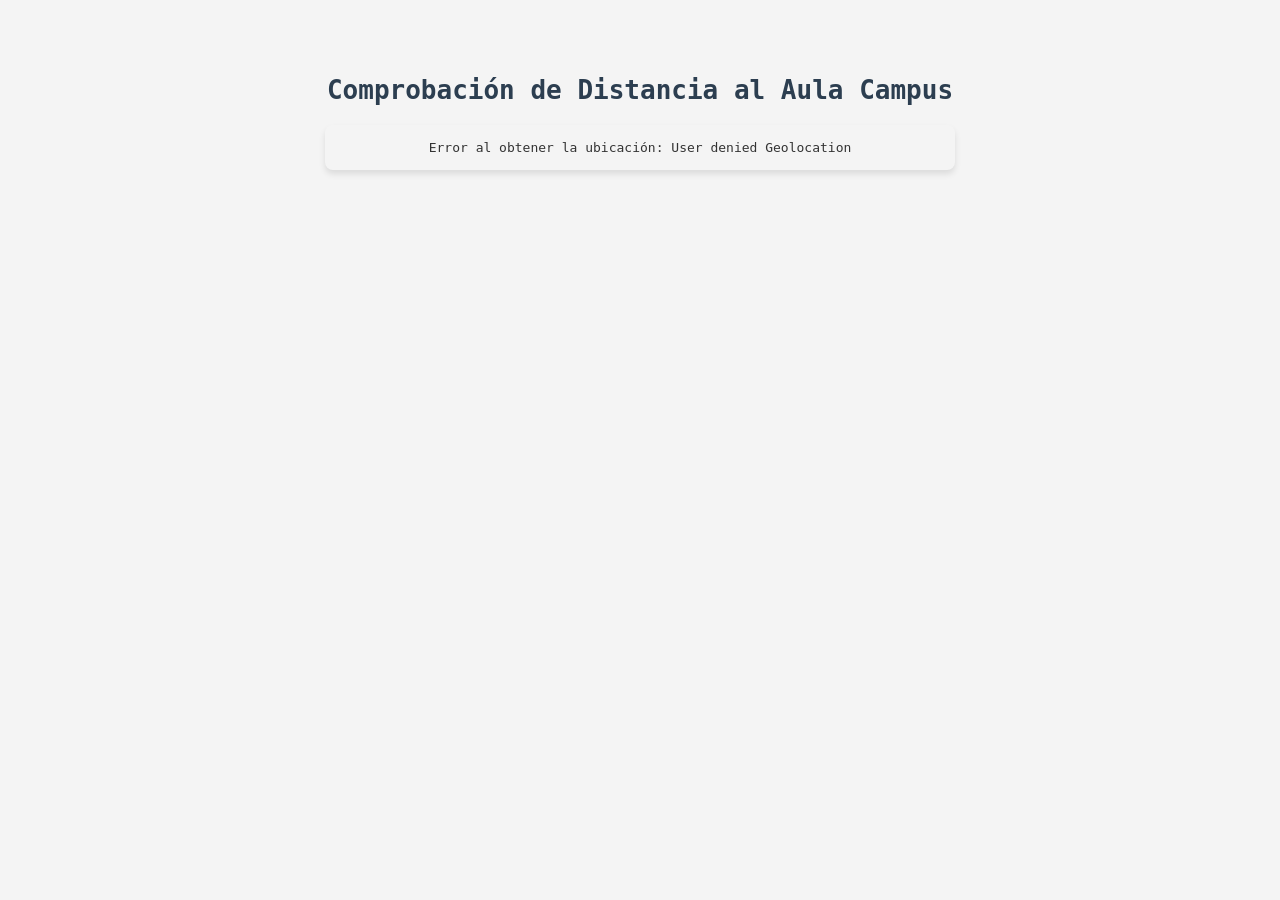
<file: ejercicios/Unidad 7 DWEC/actividad2/index.html>
<!DOCTYPE html>
<html lang="es">
<head>
    <meta charset="UTF-8">
    <title>Unidad 7 - Ejercicio 2</title>
    <link rel="stylesheet" href="styles.css">
    <script type="text/javascript">
        function calcularDistancia(lat1, lon1, lat2, lon2) {
            var dLat = (lat2 - lat1) * Math.PI / 180;
            var dLon = (lon2 - lon1) * Math.PI / 180;
            var a = Math.sin(dLat/2) * Math.sin(dLat/2) + Math.cos(lat1 * Math.PI / 180) * Math.cos(lat2 * Math.PI / 180) * Math.sin(dLon/2) * Math.sin(dLon/2);
            var c = 2 * Math.atan2(Math.sqrt(a), Math.sqrt(1 - a));
            return 6371 * c * 1000; //Para retornar la distancia en metros
        }
        function verificarUbicacion() {
            //Posición de Aula Campus
            var latAulaCampus = 39.5113918;
            var lonAulaCampus = -0.4182201;

            if (navigator.geolocation) {
                navigator.geolocation.getCurrentPosition(function(position) {
                    var distancia = calcularDistancia(latAulaCampus, lonAulaCampus, position.coords.latitude, position.coords.longitude);
                    var mensajeDiv = document.getElementById("mensaje");
                    if (distancia <= 50) {
                        mensajeDiv.innerHTML = "Estás a menos de 50 metros del Aula Campus";
                        mensajeDiv.className = "cerca";
                    } else {
                        mensajeDiv.innerHTML = "Estás a más de 50 metros del Aula Campus";
                        mensajeDiv.className = "lejos";
                    }
                }, function(error) {
                    document.getElementById("mensaje").innerHTML = "Error al obtener la ubicación: " + error.message;
                });
            } else {
                document.getElementById("mensaje").innerHTML = "La geolocalización no está disponible en tu navegador.";
            }
        }
    </script>
</head>
<body onload="verificarUbicacion();">
    <h1>Comprobación de Distancia al Aula Campus</h1>
    <div id="mensaje"></div>
</body>
</html>
</file>
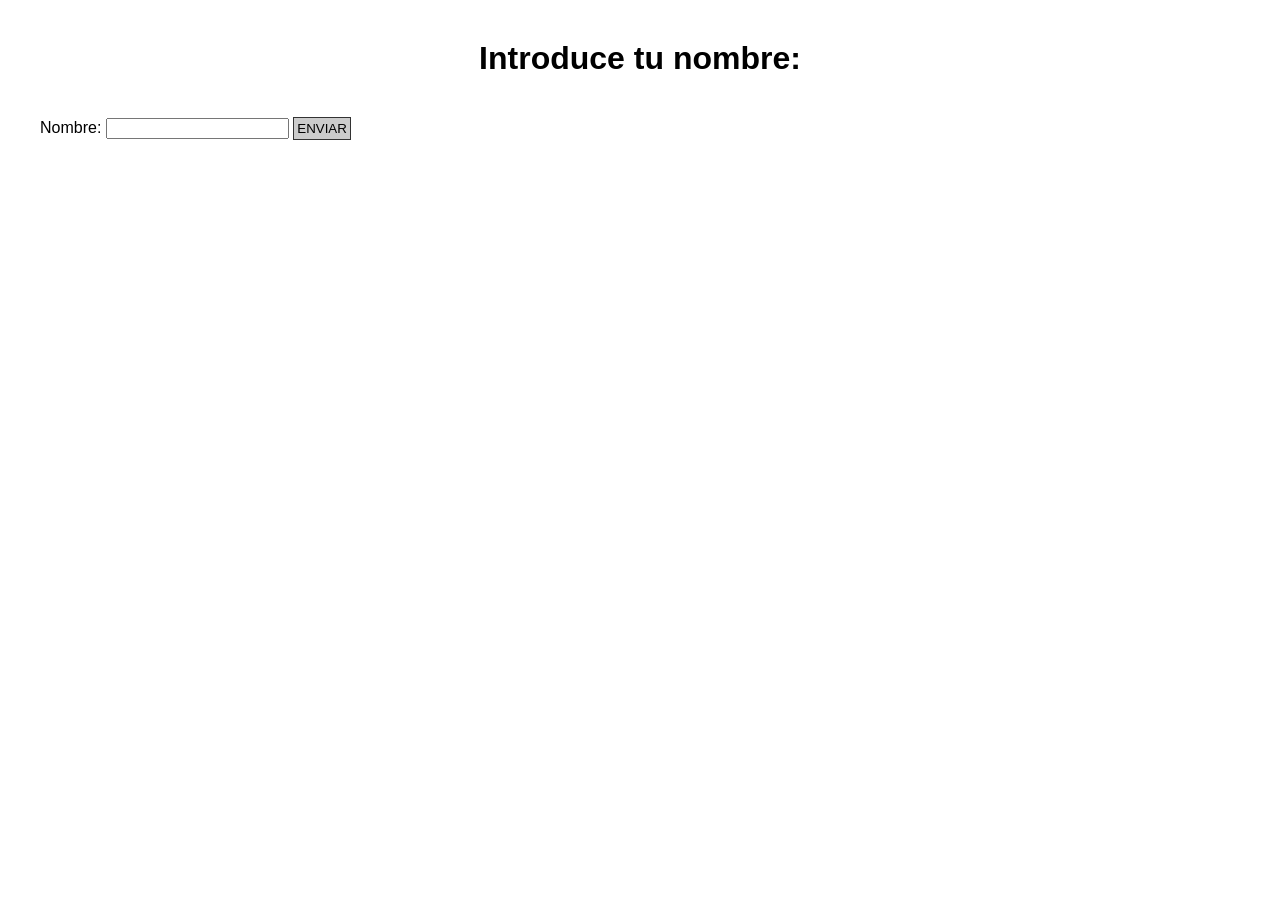
<file: ejercicios/ej1/ejercicio1.html>
<!DOCTYPE html>
<html lang="es">
<head>
    <meta charset="UTF-8">
    <meta name="viewport" content="width=device-width, initial-scale=1.0">
    <title>Tema 5 - Ejercicio 1</title>
    <style>
        * {
            padding: 0px;
            margin: 0px;
            font-family: sans-serif;
        }
        h1{
            text-align: center;
            margin: 40px 0px;
        }
        form{
            margin-left: 40px;
        }
        input[type = "text"] {
            padding: 1px 5px;
        }
        input[type = "submit"]{
            text-transform: uppercase;
            padding: 3px;
            background-color: #ccc;
            border: 1px solid #333;
        }
        input[type = "submit"]:hover{
            background-color: rgb(140, 140, 140);
            border: 1px solid #333;
            transition: all 300ms;
            cursor: pointer;
            color: white;
        }
    </style>
</head>
<body>
    <h1>Introduce tu nombre:</h1>
    <form action="ejercicio1.php" method="post">
        <label for="nombre">Nombre:</label>
        <input type="text" name="Nombre" id="nombre">
        <input type="submit" name="Enviar" value="Enviar">
    </form>
</body>
</html>
</file>
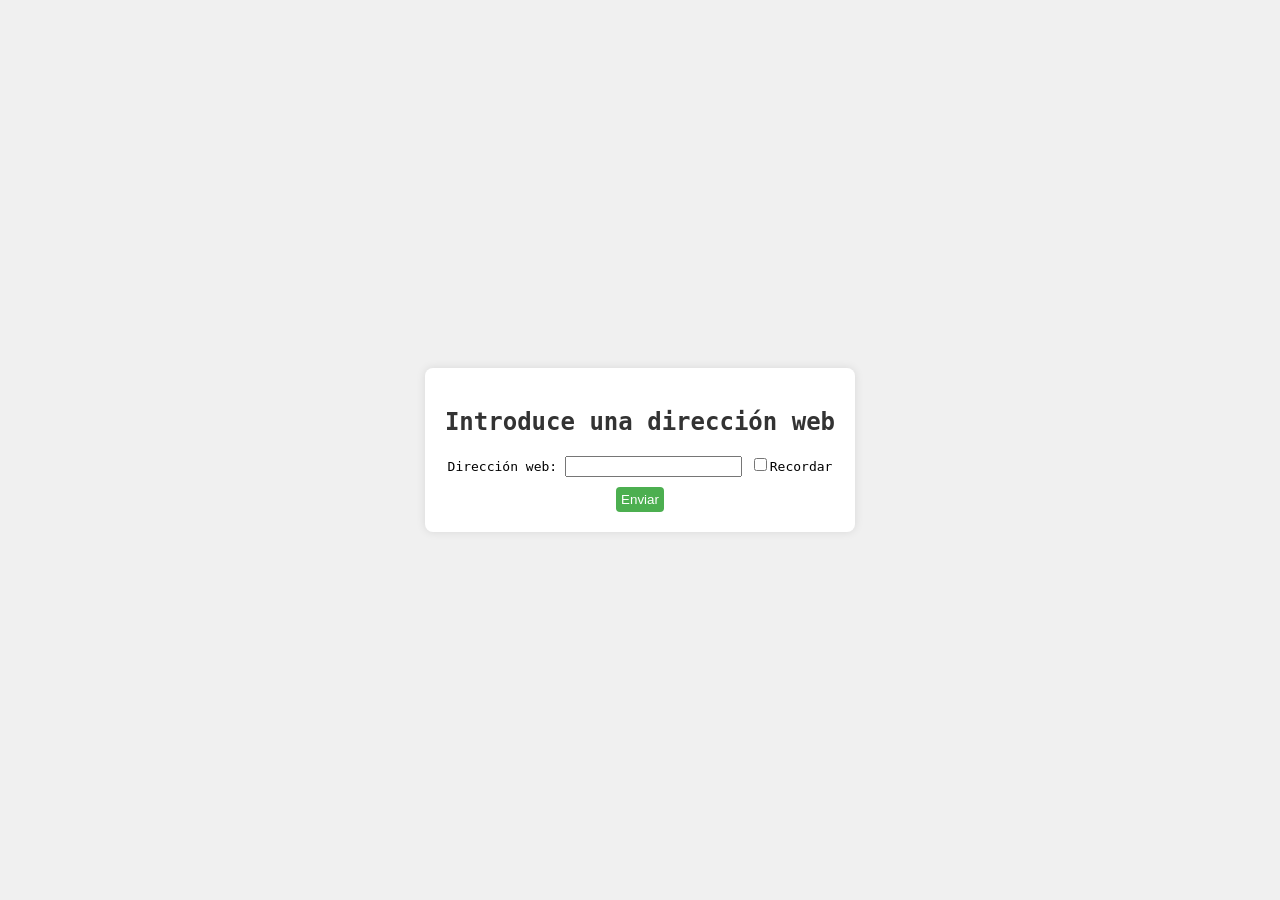
<file: ejercicios/ej2/ejercicio2.html>
<!DOCTYPE html>
<html lang="es">

<head>
    <meta charset="UTF-8">
    <meta name="viewport" content="width=device-width, initial-scale=1.0">
    <title>Tema 5 - Ejercicio 2</title>
    <link rel="stylesheet" href="styles.css" type="text/css">
</head>

<body>
    <div class="form-container">
        <h2>Introduce una dirección web</h2>
        <form action="ejercicio2.php" method="post">
            <label for="gmail">Dirección web:</label>
            <input type="text" id="gmail" name="gmail" required>
            <label for="recordar">
                <input type="checkbox" name="recordar" id="recordar">Recordar
            </label>
            <br>
            <button type="submit" class="btn-submit">Enviar</button>
        </form>
    </div>
</body>

</html>
</file>
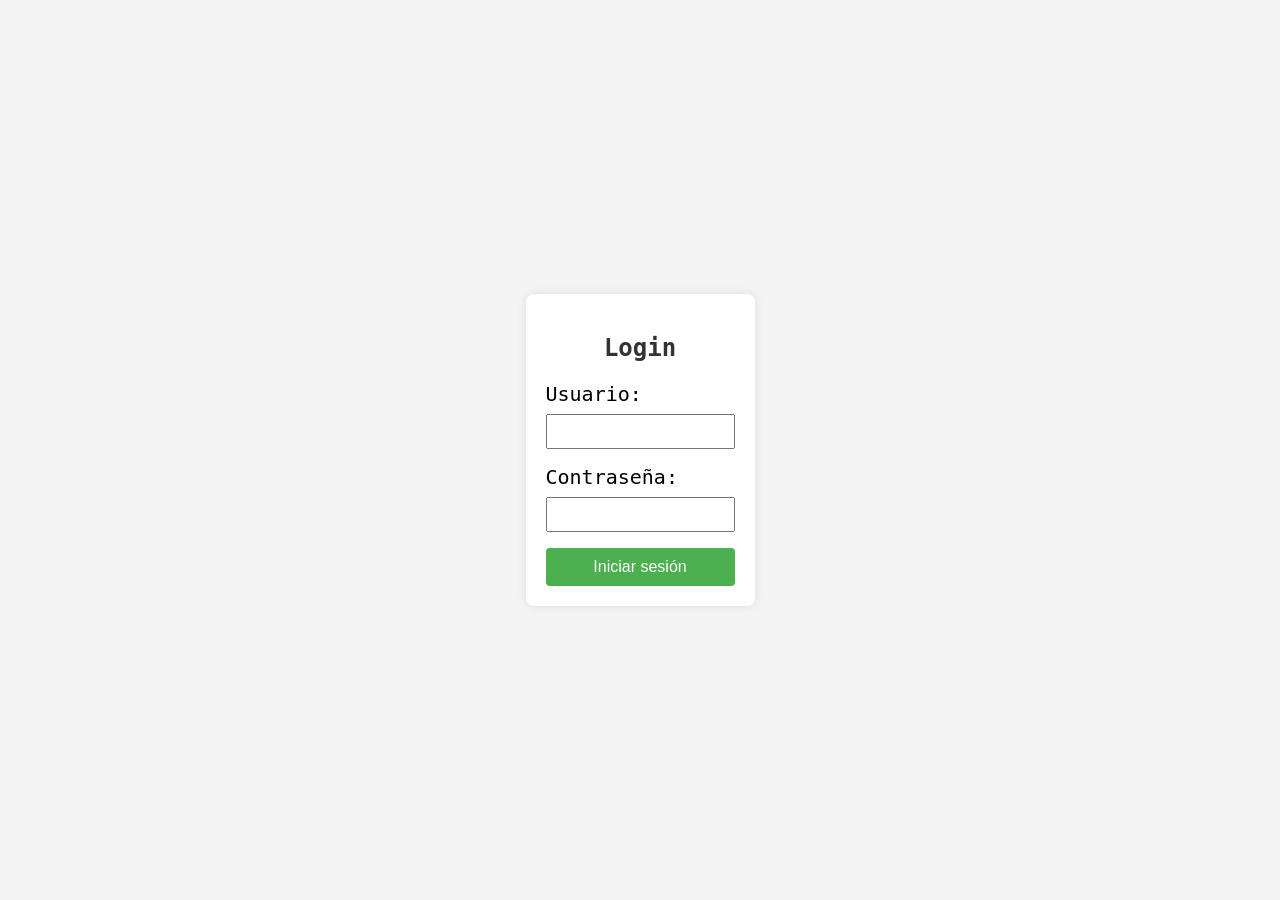
<file: ejercicios/ej4/ejercicio4.html>
<!DOCTYPE html>
<html lang="en">

<head>
    <meta charset="UTF-8">
    <meta name="viewport" content="width=device-width, initial-scale=1.0">
    <title>Tema 5 - Ejercicio 4</title>
    <link rel="stylesheet" href="styles.css">
</head>

<body>
    <div class="login-container">
        <h2>Login</h2>
        <form action="login.php" method="post">
            <label for="username">Usuario:</label>
            <input type="text" id="username" name="username" required>

            <label for="password">Contraseña:</label>
            <input type="password" id="password" name="password" required>

            <button type="submit">Iniciar sesión</button>
        </form>
    </div>
</body>

</html>
</file>
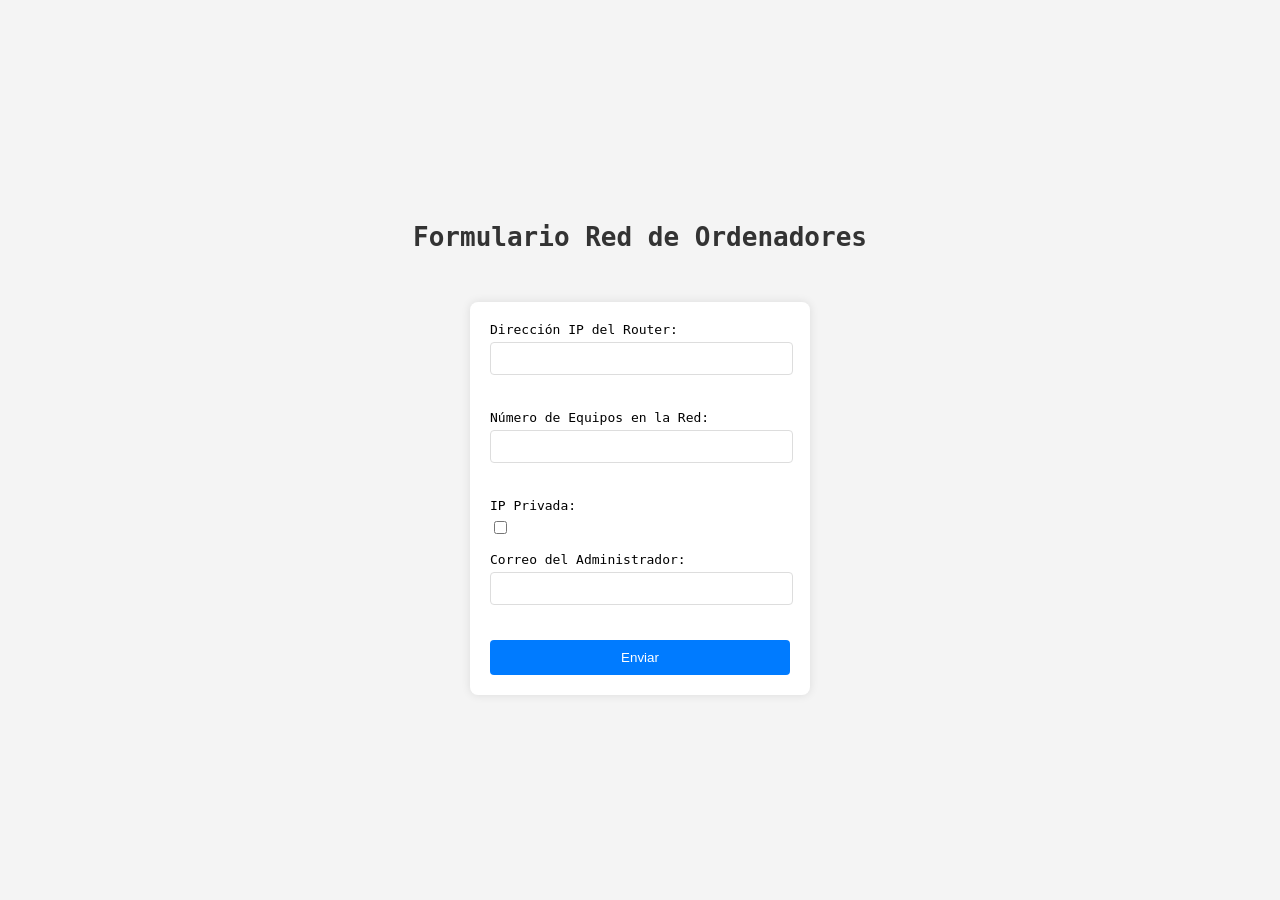
<file: ejercicios/Unidad 8/formulario.html>
<!DOCTYPE html>
<html lang="es">
<head>
    <meta charset="UTF-8">
    <title>Unidad 8</title>
    <link rel="stylesheet" href="styles.css">
</head>
<body>
    <h1>Formulario Red de Ordenadores</h1>
    <form action="procesar_formulario.php" method="post">
        <label for="routerIP">Dirección IP del Router:</label>
        <input type="text" id="routerIP" name="routerIP" required><br><br>

        <label for="numEquipos">Número de Equipos en la Red:</label>
        <input type="number" id="numEquipos" name="numEquipos" required><br><br>

        <label for="ipPrivada">IP Privada:</label>
        <input type="checkbox" id="ipPrivada" name="ipPrivada"><br><br>

        <label for="correoAdmin">Correo del Administrador:</label>
        <input type="email" id="correoAdmin" name="correoAdmin" required><br><br>

        <input type="submit" value="Enviar">
    </form>
</body>
</html>
</file>
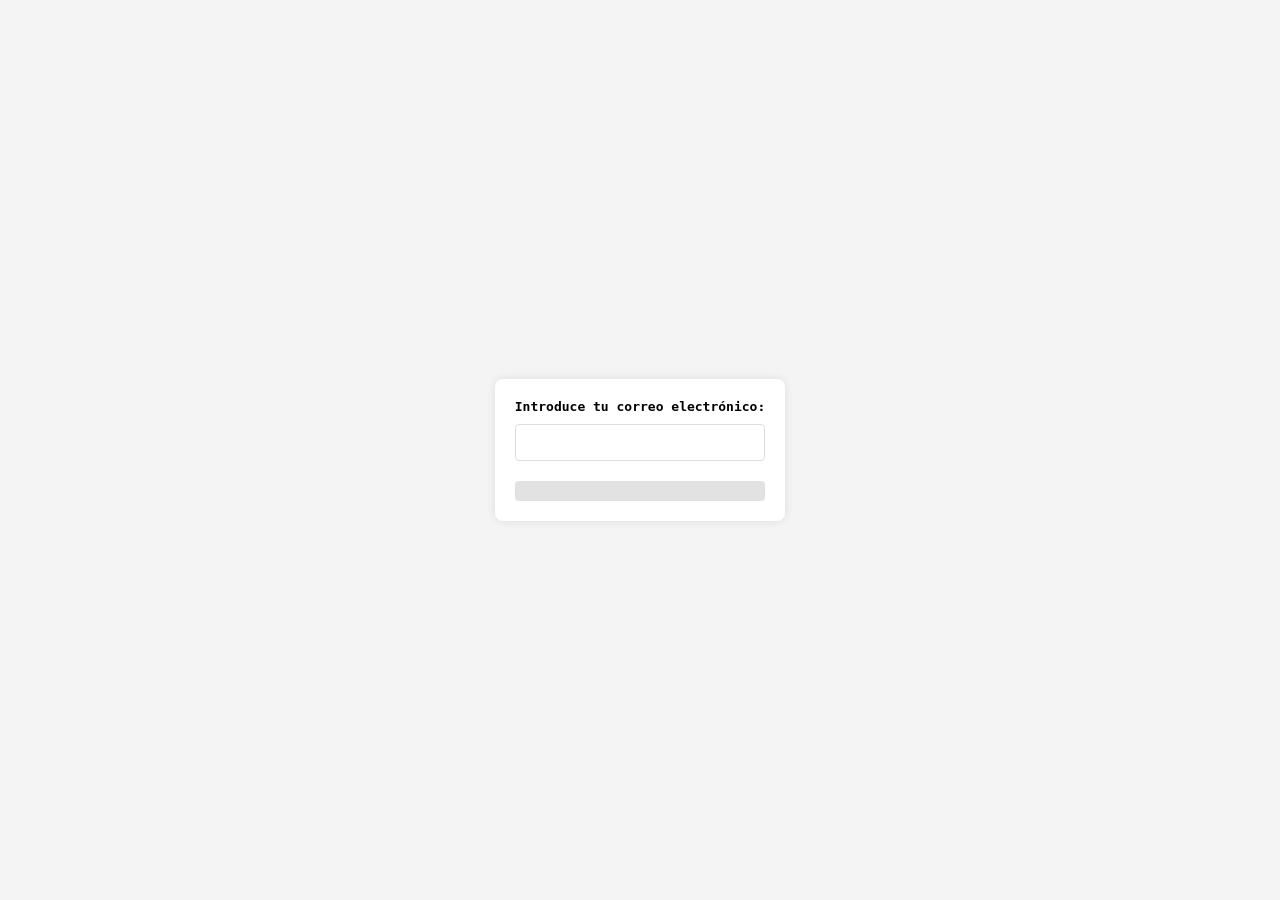
<file: ejercicios/Unidad 7 DWEC/actividad1/correo.html>
<!DOCTYPE html>
<html lang="es">

<head>
    <meta charset="UTF-8">
    <meta name="viewport" content="width=device-width, initial-scale=1.0">
    <title>Unidad 7 - Actividad 1</title>
    <link rel="stylesheet" href="styles.css">
    <script type="text/javascript">

        //Creamos el objeto XMLHttpRequest que permite la comunicación asíncrona con el servidor
        var peticion = new XMLHttpRequest();

        function compruebaCorreo() {
            //Cada vez que cambia el estado del objeto XMLHttpRequest se ejecuta la función de callback
            peticion.onreadystatechange = function () {
                //Si 4 Comunicación completada y 200 comunicación OK
                //Devuelve el resultado que se almacena en la propiedad responseText del objeto
                if (peticion.readyState == 4 && peticion.status == 200) {
                    document.getElementById("resultado").innerHTML = peticion.responseText;
                }
            };

            //Configura la conexión asíncrona con una URL
            peticion.open("POST", "comprueba.php", true);
            peticion.setRequestHeader("Content-Type", "application/x-www-form-urlencoded");

            //Realiza la conexión con la URL
            var correo = "correo=" + encodeURIComponent(document.getElementById("correo").value);
            peticion.send(correo);
        }
    </script>
</head>

<body>
    <form>
        <label for="correo">Introduce tu correo electrónico:</label><br>
        <input type="text" id="correo" onkeyup="compruebaCorreo();">
        <div id="resultado"></div>
    </form>
</body>

</html>
</file>
<file: ejercicios/Unidad 7 DWEC/actividad2/styles.css>
body {
    font-family: monospace;
    background-color: #f4f4f4;
    color: #333;
    text-align: center;
    padding-top: 50px;
}

h1 {
    color: #2c3e50;
}

#mensaje {
    padding: 15px;
    margin: 20px auto;
    width: 80%;
    max-width: 600px;
    border-radius: 8px;
    box-shadow: 0 4px 6px rgba(0, 0, 0, 0.1);
    transition: all 0.3s ease;
}

.cerca {
    background-color: #27ae60; 
    color: #ffffff;
}

.lejos {
    background-color: #e74c3c; 
    color: #ffffff;
}
</file>
<file: ejercicios/ej2/styles.css>
body {
    font-family: monospace;
    background-color: #f0f0f0;
    display: flex;
    justify-content: center;
    align-items: center;
    height: 100vh;
    margin: 0;
}
.form-container,
.styles {
    background-color: #fff;
    padding: 20px;
    border-radius: 8px;
    box-shadow: 0 0 10px rgba(0, 0, 0, 0.1);
    text-align: center;
}
h2 {
    color: #333;
    font-size: 24px;
}
p {
    color: #666;
    margin-bottom: 20px;
    font-size: 20px;
}
.btn-submit {
    display: inline-block;
    background-color: #4caf50;
    color: #fff;
    padding: 5px;
    border: none;
    border-radius: 4px;
    text-decoration: none;
    margin-top: 10px;
}
.btn-submit:hover {
    background-color: #45a049;
    cursor: pointer;
}
</file>
<file: ejercicios/ej4/styles.css>
body {
    font-family: monospace;
    background-color: #f4f4f4;
    display: flex;
    justify-content: center;
    align-items: center;
    height: 100vh;
    margin: 0;
}

.login-container {
    background-color: #fff;
    padding: 20px;
    border-radius: 8px;
    box-shadow: 0 0 10px rgba(0, 0, 0, 0.1);
}

h2 {
    text-align: center;
    color: #333;
    font-size: 24px;
}

p{
    font-size: 20px;
}

form {
    display: flex;
    flex-direction: column;
    font-size: 20px;
}

label {
    margin-bottom: 8px;
}

input {
    padding: 8px;
    margin-bottom: 16px;
}

button {
    background-color: #4caf50;
    color: #fff;
    padding: 10px;
    border: none;
    border-radius: 4px;
    cursor: pointer;
    font-size: 16px;
}

button:hover {
    background-color: #45a049;
}
</file>
<file: ejercicios/Unidad 8/styles.css>
body {
	font-family: monospace;
	background-color: #f4f4f4;
	display: flex;
	justify-content: center;
	align-items: center;
	height: 100vh;
	margin: 0px;
	flex-direction: column;
}

h1 {
    text-align: center;
    color: #333;
    margin-bottom: 50px;
}

form {
    background-color: white;
    padding: 20px;
    border-radius: 8px;
    box-shadow: 0px 0px 10px rgba(0, 0, 0, 0.1);
    width: 300px;
}

label {
    display: block;
    margin-bottom: 5px;
}

input[type="text"],
input[type="number"],
input[type="email"] {
    width: 95%;
    padding: 8px;
    margin-bottom: 20px;
    border-radius: 4px;
    border: 1px solid #ddd;
}

input[type="submit"] {
    background-color: #007bff;
    color: white;
    padding: 10px 15px;
    border: none;
    border-radius: 4px;
    cursor: pointer;
    width: 100%;
}

input[type="submit"]:hover {
    background-color: #0056b3;
}
</file>
<file: ejercicios/Unidad 7 DWEC/actividad1/styles.css>
body {
    font-family: monospace;
    background-color: #f4f4f4;
    display: flex;
    justify-content: center;
    align-items: center;
    height: 100vh;
    margin: 0px;
}

form {
    background-color: white;
    padding: 20px;
    border-radius: 8px;
    box-shadow: 0 0 10px rgba(0, 0, 0, 0.1);
}

input[type="text"] {
    width: 100%;
    padding: 10px;
    margin: 10px 0;
    border: 1px solid #ddd;
    border-radius: 4px;
    box-sizing: border-box; 
}

#resultado {
    color: #333;
    background-color: #e2e2e2;
    padding: 10px;
    border-radius: 4px;
    text-align: center;
    margin-top: 10px;
}

label {
    font-weight: bold;
}
</file>
